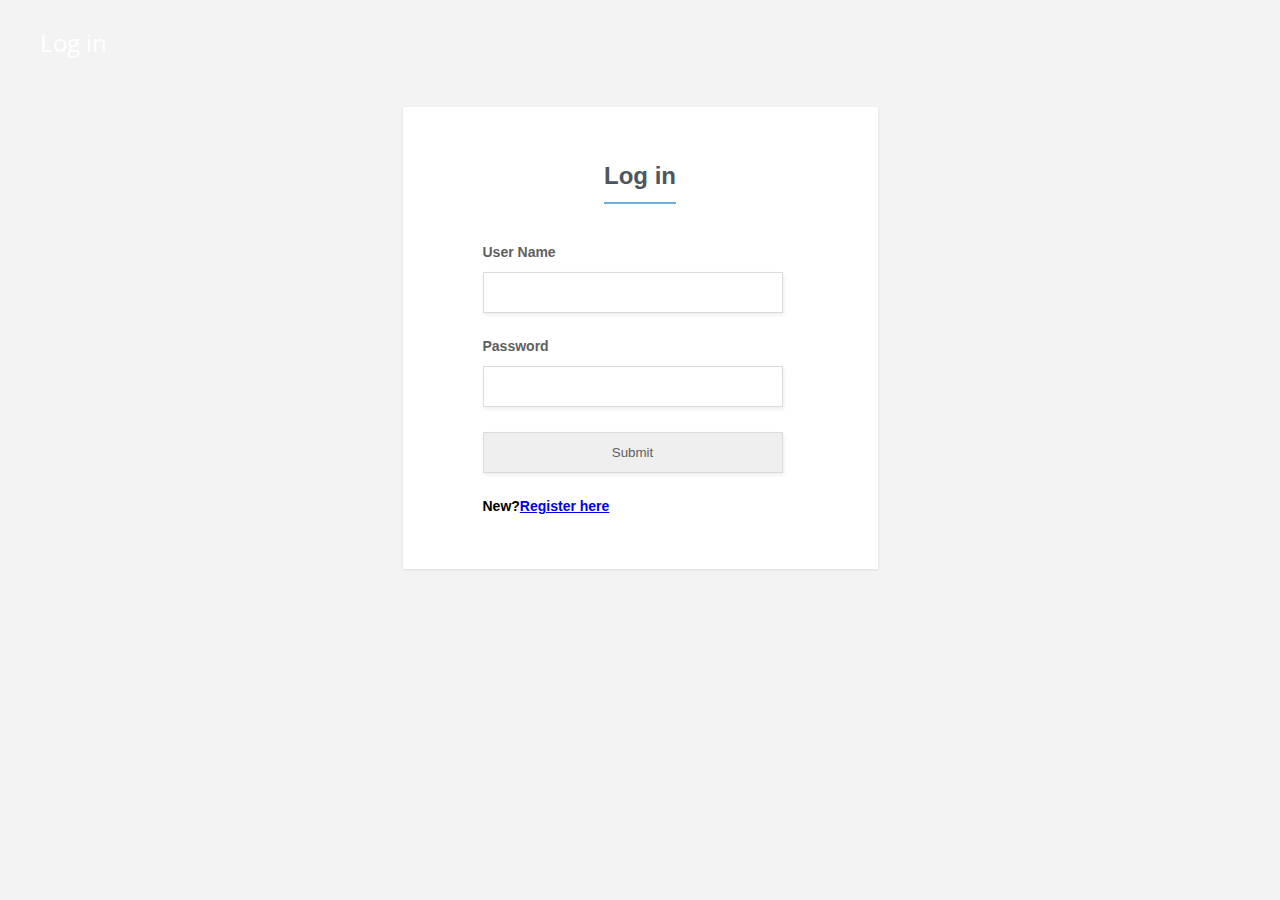
<file: html/sign_in.html>
<!DOCTYPE html>
<html>

<head>

	<meta charset="utf-8">
	<meta http-equiv="X-UA-Compatible" content="IE=edge">
	<meta name="viewport" content="width=device-width, initial-scale=1">

	<title>Sign in</title>

	<link rel="stylesheet" href="assets/demo.css">
	<link rel="stylesheet" href="assets/form-labels-on-top.css">

</head>


	<header>
		<h1>Log in</h1>
    </header>
<br>
    <div class="main-content">



        <form id ="sign_in" class="form-labels-on-top" method="post" action="./sign_in">

             <div class="form-title-row">
                        <h1>Log in</h1>
                    </div>

                    <div class="form-row">
                        <label>
                            <span>User Name</span>
                            <input type="email" name="email">
                        </label>
                    </div>

                    <div class="form-row">
                        <label>
                            <span>Password</span>
                            <input type="password" name="password">
                        </label>
                    </div>

                    <div class="form-row">
                       <input type="button" onclick="myFunction()" value="Submit">
                    </div>
		<div class="form-row">
		<span>New?</span><a href="sign_up.html">Register here</a>
		</div>

                </div>

            </div>
        </form>

    </div>
<script>
function myFunction() {
    document.getElementById("sign_in").submit();
}
</script>
</body>

</html>
</file>
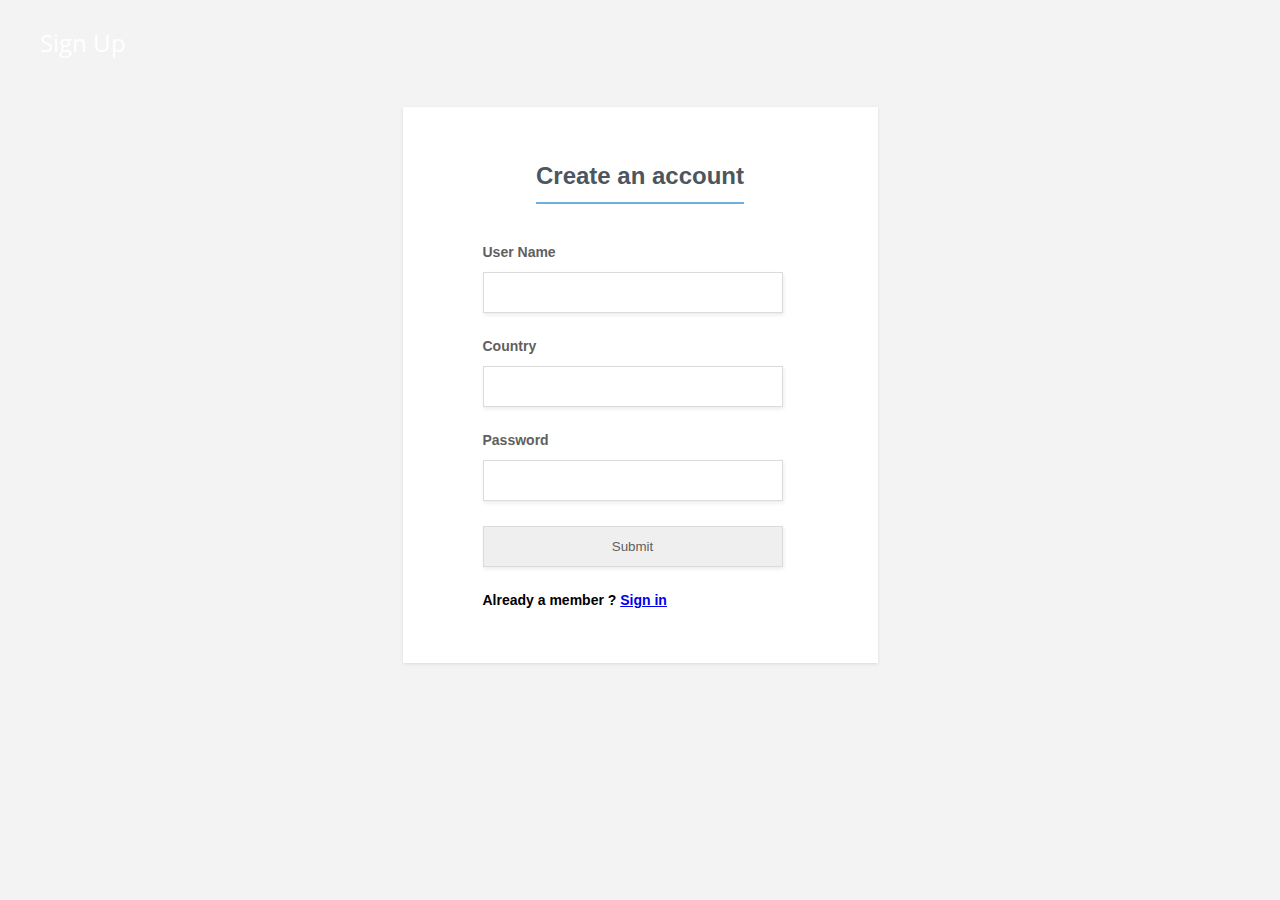
<file: html/sign_up.html>
<!DOCTYPE html>
<html>

<head>

	<meta charset="utf-8">
	<meta http-equiv="X-UA-Compatible" content="IE=edge">
	<meta name="viewport" content="width=device-width, initial-scale=1">

	<title>Sign up</title>

	<link rel="stylesheet" href="assets/demo.css">
	<link rel="stylesheet" href="assets/form-labels-on-top.css">

</head>


	<header>
		<h1>Sign Up</h1>
    </header>
<br>
    <div class="main-content">



        <form id="sign_up" class="form-labels-on-top" method="post" action="./sign_up">

              <div class="form-title-row">
                        <h1>Create an account</h1>
                    </div>

                    <div class="form-row">
                        <label>
                            <span>User Name</span>
                            <input type="text" name="name">
                        </label>
                    </div>

                    <div class="form-row">
                        <label>
                            <span>Country</span>
                            <input type="email" name="email">
                        </label>
                    </div>

                    <div class="form-row">
                        <label>
                            <span>Password</span>
                            <input type="password" name="password">
                        </label>
                    </div>

                 

                    <div class="form-row">
  <input type="button" onclick="myFunction()" value="Submit">

                    </div>

		<div class="form-row">
		<span>Already a member ?</span> <a href="sign_in.html"> Sign in</a>
                    </div>

                </div>
               

            </div>
        </form>

    </div>
<script>
function myFunction() {
    document.getElementById("sign_up").submit();
}
</script>
</body>

</html>
</file>
<file: html/assets/demo.css>
@import url('http://fonts.googleapis.com/css?family=Open+Sans:400,700');

*{
    margin: 0;
    padding: 0;
    box-sizing: border-box;
}

html{
	background-color: #efefef;
}

body{
	font:14px/1.5 Arial, Helvetica, sans-serif;
	margin:0;
}
header{
    box-sizing: border-box;
    text-align: center;
    width: 100%;
    padding: 25px 40px;
    background-color: default;
    overflow: hidden;
}

header h1{
    float: left;
	font: normal 24px/1.5 'Open Sans', sans-serif;
	color: #fff;
}

header a{
    color:#fff;
    float: right;
    text-decoration: none;
    display: inline-block;
    padding: 13px 50px;
    border-radius: 30px;
    font: bold 14px/1 'Open Sans', sans-serif;
    text-transform: uppercase;
    background-color:#F05283;

}


ul {
    list-style: none;
    border-bottom: 1px solid #EAEAEA;
    background-color: #FFF;
    padding: 20px;
    margin-top: 0;
    text-align: center;
    margin-bottom: 75px;
}

ul a{
    text-decoration: none;
    color: #FFF;
    text-align: left;
    background-color: #BCB8C2;
    padding: 10px 16px;
    border-radius: 2px;
    opacity: 0.8;
    font-size: 16px;
    display: inline-block;
    margin: 4px;
    line-height: 1;
    outline: none;

    transition: 0.2s ease;
}

ul li a.active{
    background-color: #F05283;
    pointer-events: none;
}

ul li a:hover {
    opacity: 1;
}


ul li{
    display: inline-block;
}


@media (max-width: 1000px) {


    header h1{
        float: none;
    }

    header a{
        margin-top: 25px;
        float: none;
    }

}

.main-content{
    margin-bottom: 75px;
}

.custom1
{
margin-top: 150px;
text-align: center;

}


@media (max-width: 1200px) {
	#bsaHolder{ display:none;}
}

/* -- Link to Tutorialzine -- */

.tz-link{
	text-decoration: none;
	color: #fff !important;
	font: bold 36px Arial,Helvetica,sans-serif !important;
}

.tz-link span{
	color: #da431c;
}
</file>
<file: html/assets/form-labels-on-top.css>
html{
    background-color: #f3f3f3;
}

.form-labels-on-top{
    box-sizing: border-box;
    max-width: 475px;
    margin: 0 auto;
    padding: 55px;

    background-color:  #ffffff;
    box-shadow: 0 1px 3px 0 rgba(0, 0, 0, 0.1);

    font: bold 14px sans-serif;
    text-align: center;
}

.form-labels-on-top .form-row{
    text-align: left;
    max-width: 315px;
    margin: 25px auto 0;
}

.form-labels-on-top .form-title-row{
    margin: 0 auto 40px;
}

.form-labels-on-top h1{
    display: inline-block;
    box-sizing: border-box;
    color: #4C565E;
    font-size: 24px;
    padding: 0 0 12px 0;
    margin: 0;
    border-bottom: 2px solid #6CAEE0;
}

.form-labels-on-top .form-row > label span{
    display: block;
    box-sizing: border-box;
    color:  #5f5f5f;
    width: 200px;
    padding: 0 0 12px;
}

.form-labels-on-top input{
    color:  #5f5f5f;
    box-sizing: border-box;
    width: 300px;
    box-shadow: 1px 2px 4px 0 rgba(0, 0, 0, 0.08);
    padding: 12px 18px;
    border: 1px solid #dbdbdb;
}

.form-labels-on-top input[type=radio],
.form-labels-on-top input[type=checkbox]{
    box-shadow: none;
    width: auto;
}

.form-labels-on-top select{
    background-color: #ffffff;
    color:  #5f5f5f;
    box-sizing: border-box;
    width: 240px;
    box-shadow: 1px 2px 4px 0 rgba(0, 0, 0, 0.08);
    padding: 12px 18px;
    border: 1px solid #dbdbdb;
}

.form-labels-on-top .form-radio-buttons > div{
    margin-bottom: 10px;
}

.form-labels-on-top .form-radio-buttons label span{
    margin-left: 8px;
    color:  #5f5f5f;
    font-weight: normal;
}

.form-labels-on-top .form-radio-buttons input{
    width: auto;
}

.form-labels-on-top button{
    border-radius: 2px;
    background-color:  #6caee0;
    color: #ffffff;
    font-weight: bold;
    box-shadow: 1px 2px 4px 0 rgba(0, 0, 0, 0.08);
    padding: 14px 22px;
    border: 0;
    margin-top: 15px;
}

/*	Making the form responsive. Remove this media query
    if you don't need the form to work on mobile devices. */

@media (max-width: 600px) {

    .form-labels-on-top{
        padding: 30px;
    }

    .form-labels-on-top input{
        width: 240px;
    }

}
</file>
